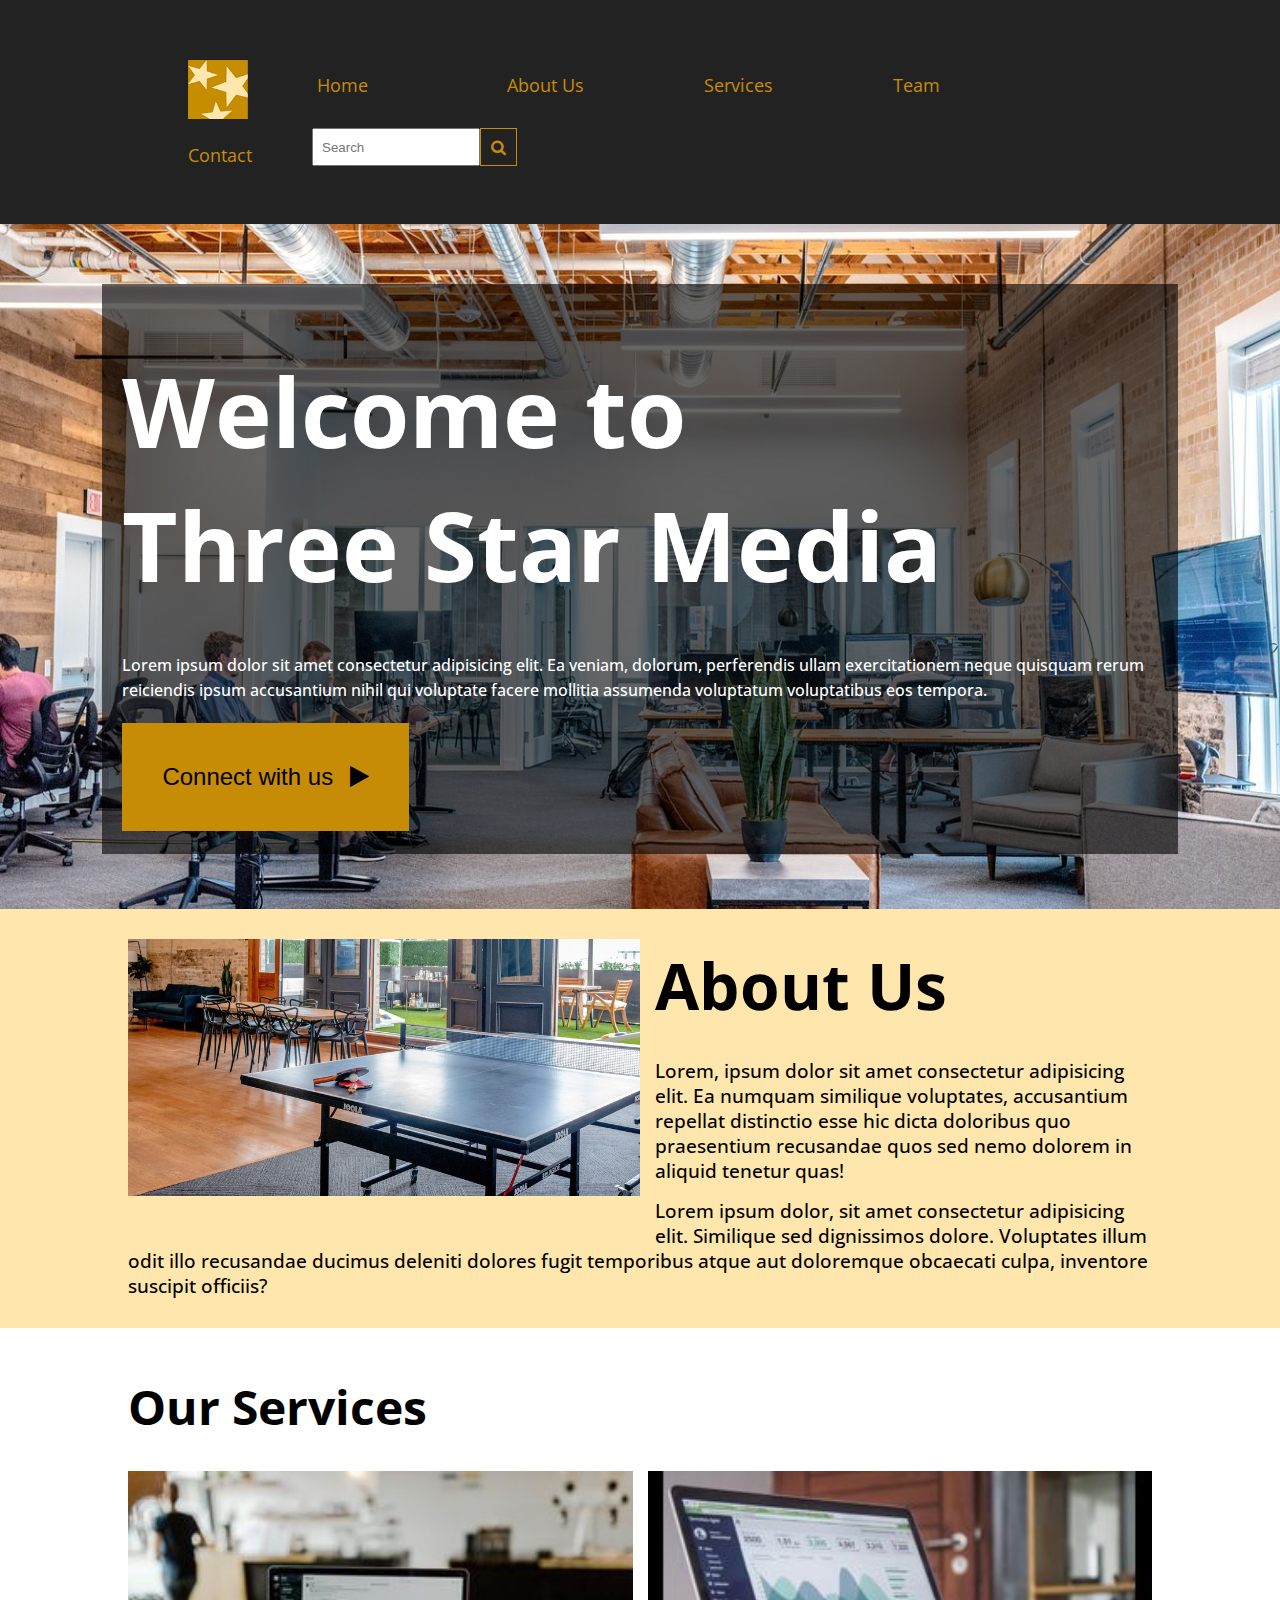
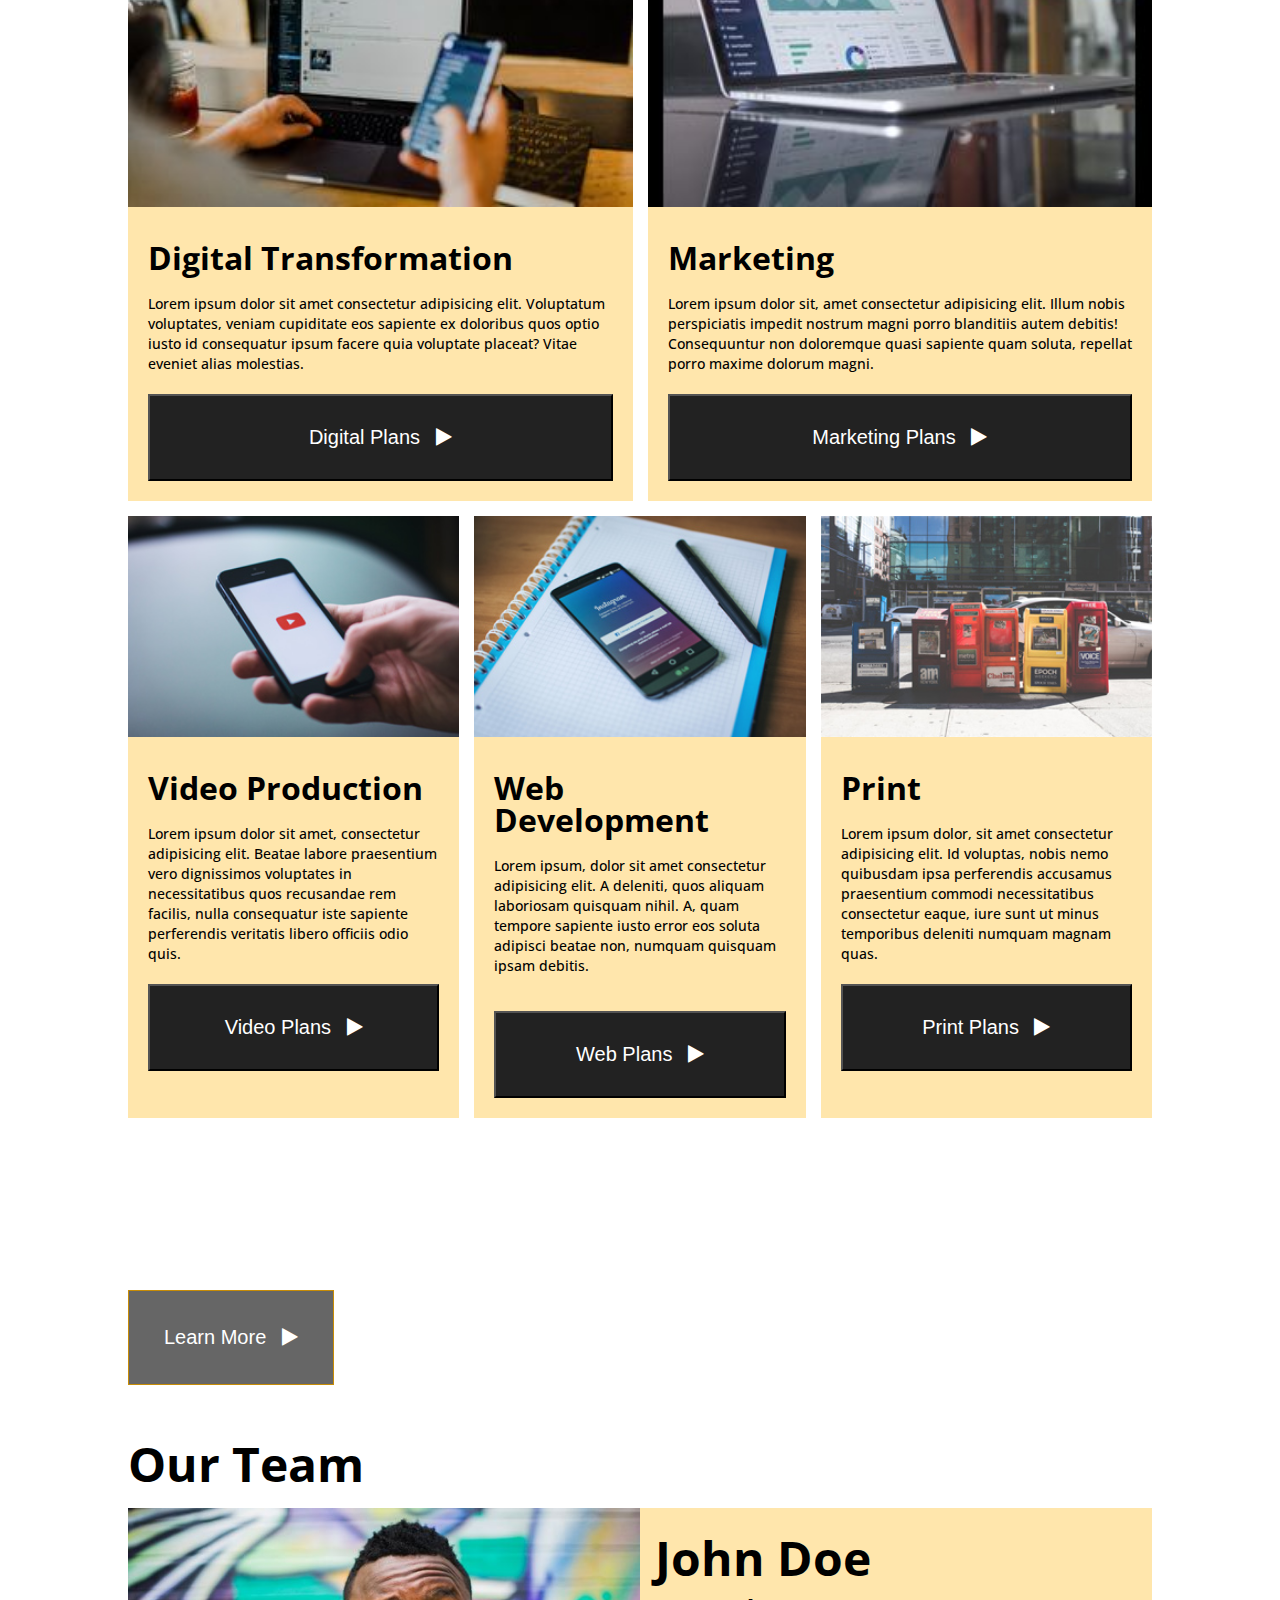
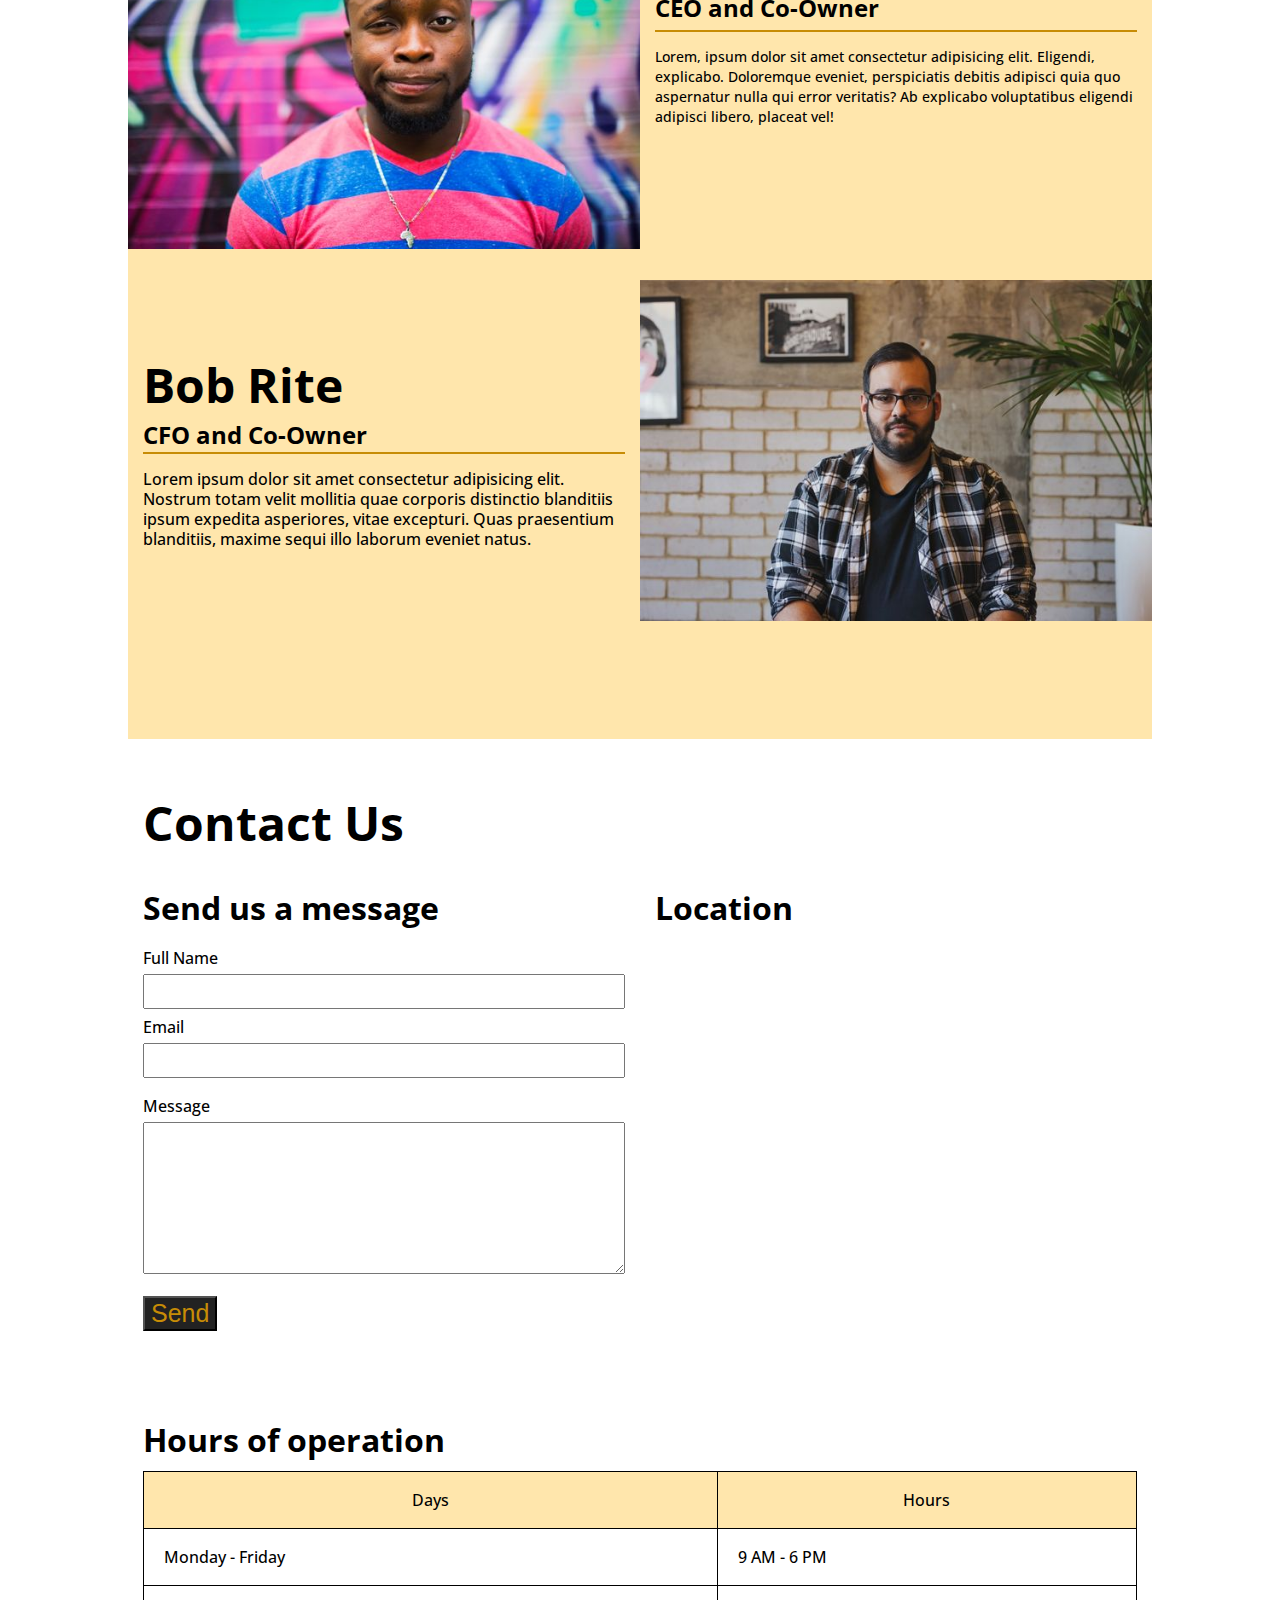
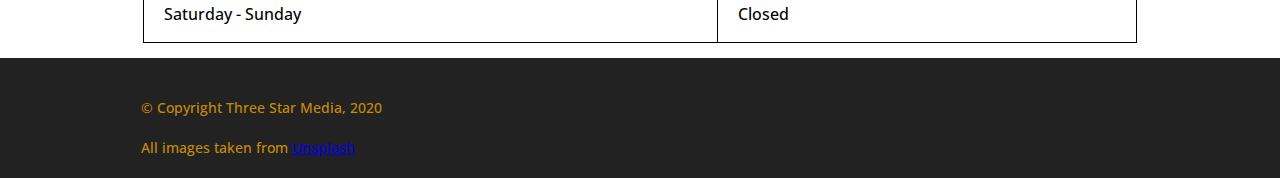
<file: final_project/index.html>
<!DOCTYPE html>
<html lang="zxx">

<head>
    <meta charset="UTF-8">
    <meta http-equiv="X-UA-Compatible" content="IE=edge">
    <meta name="viewport" content="width=device-width, initial-scale=1.0">
    <!-- RESET STYLESHEET-->
    <link rel="stylesheet" href="css/reset.css">
    <!-- ICONS STYLESHEET -->
    <link rel="stylesheet" href="https://cdnjs.cloudflare.com/ajax/libs/font-awesome/4.7.0/css/font-awesome.min.css">
    <!-- GOOGLE FONTS STYLESHEET -->
    <link rel="preconnect" href="https://fonts.googleapis.com">
    <link rel="preconnect" href="https://fonts.gstatic.com" crossorigin>
    <link href="https://fonts.googleapis.com/css2?family=Open+Sans:wght@400;500;700&display=swap" rel="stylesheet">
    <!-- CSS STYLESHEET -->
    <link rel="stylesheet" href="css/main.css">
    <title>Final Project</title>
</head>

<body>
    <!-- INTRODUCTION PAGE -->
    <header>
        <!-- NAVIGATION -->
        <div class="navigation-container">
            <ul id="home" class="nav-bar">
                <div class="img-hover">
                    <li class="home-button"><a href="#home"><img src="images/logo.png"
                                alt="image of three star media's logo" class="logo">Home</a></li>
                </div>
                <li><a href="#about-us">About Us</a></li>
                <li><a href="#services">Services</a></li>
                <li><a href="#team">Team</a></li>
                <li><a href="#contact">Contact</a></li>
            </ul>
            <!-- SEARCH BAR -->
            <div class="search-bar">
                <input type="text" placeholder="Search" class="search-bar">
                <i class="fa fa-search"></i>
            </div>
        </div>
        <!-- WELCOME PAGE -->
        <div class="welcome-container">
            <div class="welcome-information">
                <h1 class="welcome-title">
                    Welcome to Three Star Media
                </h1>
                <p class="welcome-paragraph">
                    Lorem ipsum dolor sit amet consectetur adipisicing elit. Ea veniam, dolorum, perferendis ullam
                    exercitationem neque quisquam rerum reiciendis ipsum accusantium nihil qui voluptate facere mollitia
                    assumenda voluptatum voluptatibus eos tempora.
                </p>
                <button type="button" class="connect-button">Connect with us <i class="fa fa-play"></i></button>
            </div>
        </div>
    </header>
    <!-- OTHER PAGES -->
    <main>
        <!-- ABOUT US PAGE -->
        <div class="about-us-container clearfix">
            <img src="images/about-us.jpg" alt="image of seating area" class="about-us-image">
            <h2 class="about-us-title">
                About Us
            </h2>
            <p class="about-us-text p-1">
                Lorem, ipsum dolor sit amet consectetur adipisicing elit. Ea numquam similique voluptates, accusantium
                repellat distinctio esse hic dicta doloribus quo praesentium recusandae quos sed nemo dolorem in aliquid
                tenetur quas!
            </p>
            <p class="about-us-text p-2">
                Lorem ipsum dolor, sit amet consectetur adipisicing elit. Similique sed dignissimos dolore. Voluptates
                illum odit illo recusandae ducimus deleniti dolores fugit temporibus atque aut doloremque obcaecati
                culpa, inventore suscipit officiis?
            </p>
        </div>
        <!-- SERVICES PAGE -->
        <div class="services-container">
            <h2 class="services-title">
                Our Services
            </h2>
            <!-- SERVICE SECTION 1 -->
            <div class="service-one">
                <img src="images/digital.jpg" alt="image of person scrolling on laptop and phone"
                    class="service-images">
                <div class="service-information">
                    <h3>
                        Digital Transformation
                    </h3>
                    <p>
                        Lorem ipsum dolor sit amet consectetur adipisicing elit. Voluptatum voluptates, veniam
                        cupiditate eos sapiente ex doloribus quos optio iusto id consequatur ipsum facere quia voluptate
                        placeat? Vitae eveniet alias molestias.
                    </p>
                    <button type="button" class="service-button">Digital Plans <i class="fa fa-play"></i></button>
                </div>
            </div>
            <!-- SERVICE SECTION 2 -->
            <div class="service-two">
                <img src="images/marketing.jpg" alt="image of laptop on table" class="service-images">
                <div class="service-information">
                    <h3>
                        Marketing
                    </h3>
                    <p>
                        Lorem ipsum dolor sit, amet consectetur adipisicing elit. Illum nobis perspiciatis impedit
                        nostrum magni porro blanditiis autem debitis! Consequuntur non doloremque quasi sapiente quam
                        soluta, repellat porro maxime dolorum magni.
                    </p>
                    <button type="button" class="service-button">Marketing Plans <i class="fa fa-play"></i></button>
                </div>
            </div>
            <!-- SERVICE SECTION 3 -->
            <div class="service-three">
                <img src="images/video.jpg" alt="photo of someone loading up youtube on their phone"
                    class="service-images">
                <div class="service-information">
                    <h3>
                        Video Production
                    </h3>
                    <p>
                        Lorem ipsum dolor sit amet, consectetur adipisicing elit. Beatae labore praesentium vero
                        dignissimos voluptates in necessitatibus quos recusandae rem facilis, nulla consequatur iste
                        sapiente perferendis veritatis libero officiis odio quis.
                    </p>
                    <button type="button" class="service-button">Video Plans <i class="fa fa-play"></i></button>
                </div>
            </div>
            <!-- SERVICE SECTION 4 -->
            <div class="service-four">
                <img src="images/web.jpg" alt="image of phone on journal" class="service-images">
                <div class="service-information">
                    <h3>
                        Web Development
                    </h3>
                    <p>
                        Lorem ipsum, dolor sit amet consectetur adipisicing elit. A deleniti, quos aliquam laboriosam
                        quisquam nihil. A, quam tempore sapiente iusto error eos soluta adipisci beatae non, numquam
                        quisquam ipsam debitis.
                    </p>
                    <button type="button" class="service-button">Web Plans <i class="fa fa-play"></i></button>
                </div>
            </div>
            <!-- SERVICE SECTION 5 -->
            <div class="service-five">
                <img src="images/print.jpg" alt="image of newspaper stands on sidewalk" class="service-images">
                <div class="service-information">
                    <h3>
                        Print
                    </h3>
                    <p>
                        Lorem ipsum dolor, sit amet consectetur adipisicing elit. Id voluptas, nobis nemo quibusdam ipsa
                        perferendis accusamus praesentium commodi necessitatibus consectetur eaque, iure sunt ut minus
                        temporibus deleniti numquam magnam quas.
                    </p>
                    <button type="button" class="service-button">Print Plans <i class="fa fa-play"></i></button>
                </div>
            </div>
        </div>
        <!-- VISION PAGE -->
        <div class="vision-container">
            <div class="vision-information">
                <h3 class="vision-title">
                    Our Vision
                </h3>
                <p>
                    Lorem ipsum dolor sit amet consectetur adipisicing elit. Alias maiores et eius laboriosam sapiente
                    repellendus quis ex, pariatur nulla minima quod inventore recusandae distinctio praesentium quidem
                    corrupti aspernatur repudiandae quaerat?
                </p>
                <button type="button" class="vision-button">Learn More <i class="fa fa-play"></i></button>
            </div>
        </div>
        <!-- TEAM PAGE -->
        <div class="team-container clearfix">
            <h2 class="team-title">
                Our Team
            </h2>
            <!-- TEAM MEMBER 1 -->
            <div class="team-one">
                <img src="images/john.jpg" alt="image of john doe" class="photo-one">
                <div class="team-info-one">
                    <h3>
                        John Doe
                    </h3>
                    <h4>
                        CEO and Co-Owner
                    </h4>
                    <hr>
                    <p>
                        Lorem, ipsum dolor sit amet consectetur adipisicing elit. Eligendi, explicabo. Doloremque
                        eveniet, perspiciatis debitis adipisci quia quo aspernatur nulla qui error veritatis? Ab
                        explicabo voluptatibus eligendi adipisci libero, placeat vel!
                    </p>
                </div>
            </div>
            <!-- TEAM MEMBER 2 -->
            <div class="team-two">
                <img src="images/bob.jpg" alt="image of bob rite" class="photo-two">
                <div class="team-info-two">
                    <h3>
                        Bob Rite
                    </h3>
                    <h4>
                        CFO and Co-Owner
                    </h4>
                    <hr>
                    <p>
                        Lorem ipsum dolor sit amet consectetur adipisicing elit. Nostrum totam velit mollitia quae
                        corporis distinctio blanditiis ipsum expedita asperiores, vitae excepturi. Quas praesentium
                        blanditiis, maxime sequi illo laborum eveniet natus.
                    </p>
                </div>
            </div>
        </div>
        <!-- CONTACT PAGE -->
        <div class="final-page">
            <h2 class="contact-us-title">
                Contact Us
            </h2>
            <div class="contact-container">
                <div class="contact-form">
                    <h2>
                        Send us a message
                    </h2>
                    <!-- MESSAGE FORM -->
                    <div class="form">
                        <form action="#" method="get"></form>
                        <!-- FULL NAME -->
                        <div class="form-section">
                            <label for="fullname">Full Name</label>
                            <input type="text" id="fullname" name="fullname">
                        </div>
                        <!-- EMAIL -->
                        <div class="form-section">
                            <label for="email">Email</label>
                            <input type="email" id="email" name="email">
                        </div>
                        <!-- MESSAGE -->
                        <div class="form-section"></div>
                        <label for="message">Message</label>
                        <textarea id="message"></textarea>
                    </div>
                    <!-- SEND BUTTON -->
                    <button type="submit" class="contact-button">Send</button>
                </div>
            </div>
            <!-- HOURS OF OPERATION TABLE -->
            <div class="hours-container">
                <h2>
                    Hours of operation
                </h2>
                <table>
                    <tr>
                        <th>Days</th>
                        <th>Hours</th>
                    </tr>
                    <tr>
                        <td>Monday - Friday</td>
                        <td>9 AM - 6 PM</td>
                    </tr>
                    <tr>
                        <td>Saturday - Sunday</td>
                        <td>Closed</td>
                    </tr>
                </table>
            </div>
            <!-- LOCATION MAP -->
            <div class="location-container">
                <h2>
                    Location
                </h2>
                <iframe
                    src="https://www.google.com/maps/embed?pb=!1m18!1m12!1m3!1d5941.446792917004!2d-75.75824808217362!3d45.34902570027411!2m3!1f0!2f0!3f0!3m2!1i1024!2i768!4f13.1!3m3!1m2!1s0x4cce0718cc4a6ad7%3A0xc6cc467725843e2b!2sAlgonquin%20College%20Ottawa%20Campus!5e0!3m2!1sen!2sca!4v1669602432219!5m2!1sen!2sca"
                    width="600" height="450" style="border:0;" allowfullscreen="" loading="lazy"
                    referrerpolicy="no-referrer-when-downgrade"></iframe>
            </div>
        </div>
    </main>
    <!-- COPYRIGHT FOOTER -->
    <footer>
        <div class="footer-text">
            <p>
                &#169; Copyright Three Star Media, 2020
            </p>
            <p class="footer-link">
                All images taken from <a href="https://unsplash.com/" target="_blank">Unsplash</a>
            </p>
        </div>
    </footer>
</body>
</html>
</file>
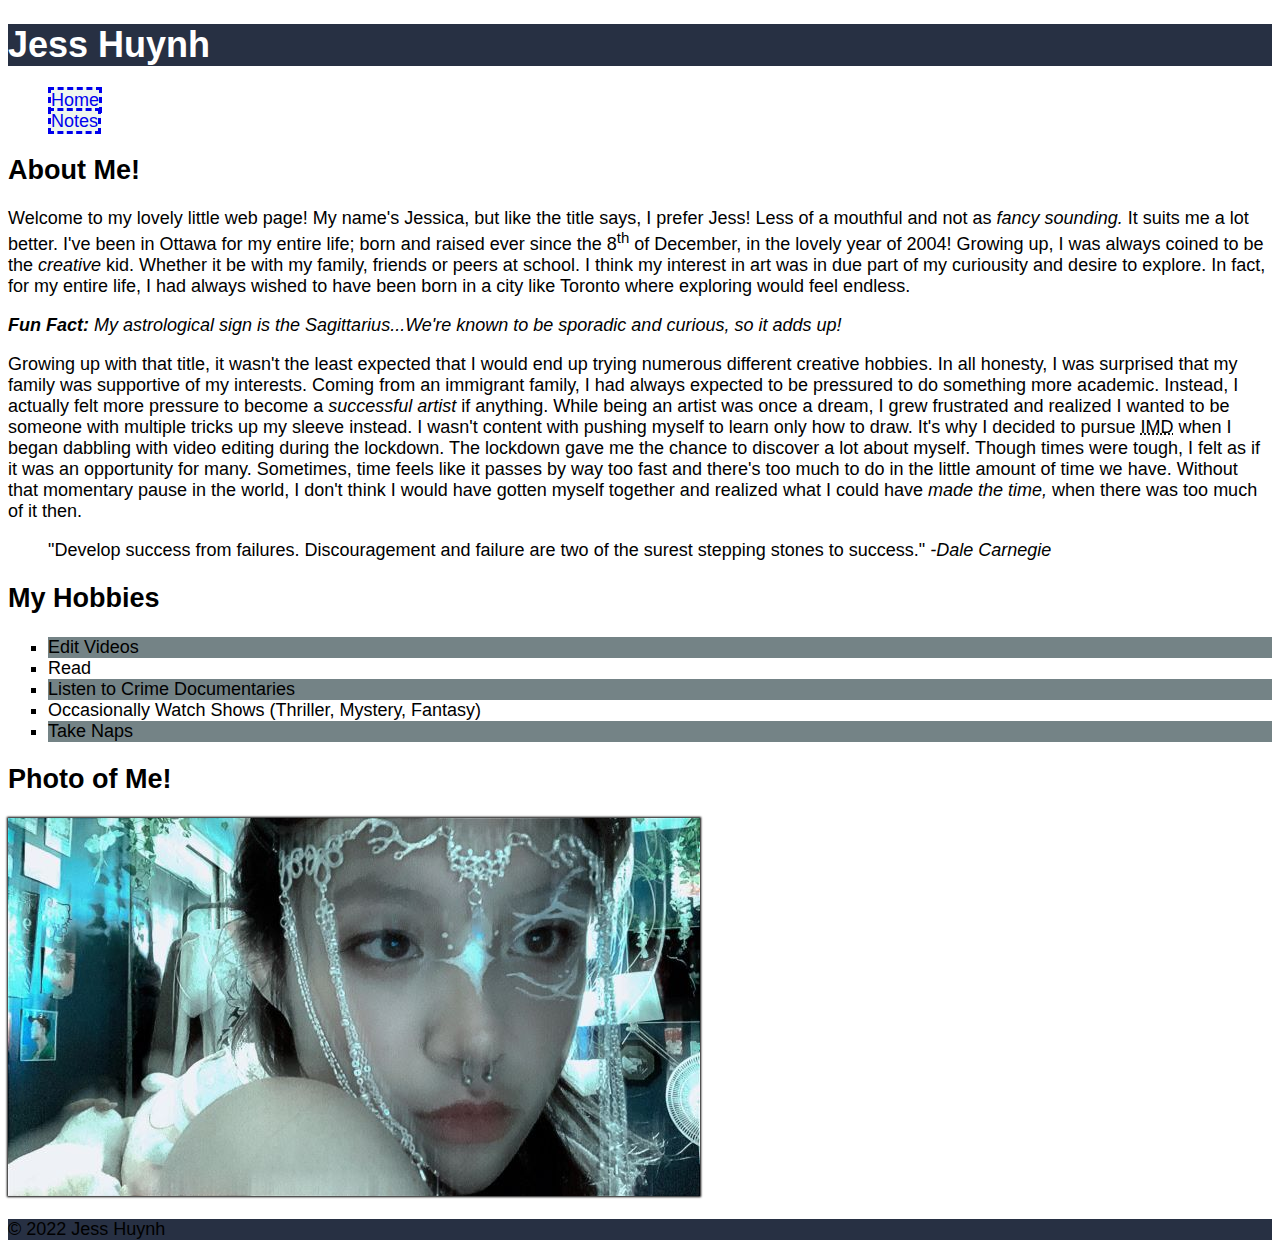
<file: html_assignment/index.html>
<!DOCTYPE html>
<html lang="en">
<head>
    <meta charset="UTF-8">
    <meta http-equiv="X-UA-Compatible" content="IE=edge">
    <meta name="viewport" content="width=device-width, initial-scale=1.0">
    <title>HTML Semantics Assignment</title>
    <link href="css/main.css" rel="stylesheet">
</head>
<body>
    <header>
        <h1 class="important">Jess Huynh</h1> 
    </header>
    <nav>
        <ul>
            <li><a href="index.html">Home</a></li>
            <li><a href="notes.html">Notes</a></li>
        </ul>
    </nav> 
    <main>
        <article> 
            <h2>About Me!</h2>
            <p>
                Welcome to my lovely little web page! My name's Jessica, but like the title says, I prefer Jess! Less of a mouthful and not as <em>fancy sounding.</em> It suits me a lot better. I've been in Ottawa for my entire life; born and raised ever since the 8<sup>th</sup> of December, in the lovely year of 2004! Growing up, I was always coined to be the <em>creative</em> kid. Whether it be with my family, friends or peers at school. I think my interest in art was in due part of my curiousity and desire to explore. In fact, for my entire life, I had always wished to have been born in a city like Toronto where exploring would feel endless.
            </p>
            <p>
                <em> <b>Fun Fact:</b> My astrological sign is the Sagittarius...We're known to be sporadic and curious, so it adds up!</em>
            </p>    
            <p>
               Growing up with that title, it wasn't the least expected that I would end up trying numerous different creative hobbies. In all honesty, I was surprised that my family was supportive of my interests. Coming from an immigrant family, I had always expected to be pressured to do something more academic. Instead, I actually felt more pressure to become a <em>successful artist</em> if anything. While being an artist was once a dream, I grew frustrated and realized I wanted to be someone with multiple tricks up my sleeve instead. I wasn't content with pushing myself to learn only how to draw. It's why I decided to pursue <abbr title="Interactive Media Design">IMD</abbr> when I began dabbling with video editing during the lockdown. The lockdown gave me the chance to discover a lot about myself. Though times were tough, I felt as if it was an opportunity for many. Sometimes, time feels like it passes by way too fast and there's too much to do in the little amount of time we have. Without that momentary pause in the world, I don't think I would have gotten myself together and realized what I could have <em>made the time,</em> when there was too much of it then.
            </p>
            <blockquote>
                "Develop success from failures. Discouragement and failure are two of the surest stepping stones to success." <cite>-Dale Carnegie</cite>
            </blockquote>   
        </article>
        <article>
            <h2>My Hobbies</h2>
            <ul class="hobbies">
                <li class="hobby-item">Edit Videos</li>
                <li class="hobby-item">Read</li>
                <li class="hobby-item">Listen to Crime Documentaries</li>
                <li class="hobby-item">Occasionally Watch Shows (Thriller, Mystery, Fantasy)</li>
                <li class="hobby-item">Take Naps</li>
            </ul>
        </article>
        <article>
            <h2>Photo of Me!</h2>
            <img src="images/fairy-me.jpg" alt="photo of me dressed as a fairy" id="my-image">
        </article>
    </main>
    <footer>
        <p>&#169; 2022 Jess Huynh</p>
    </footer>
</body>
</html>
</file>
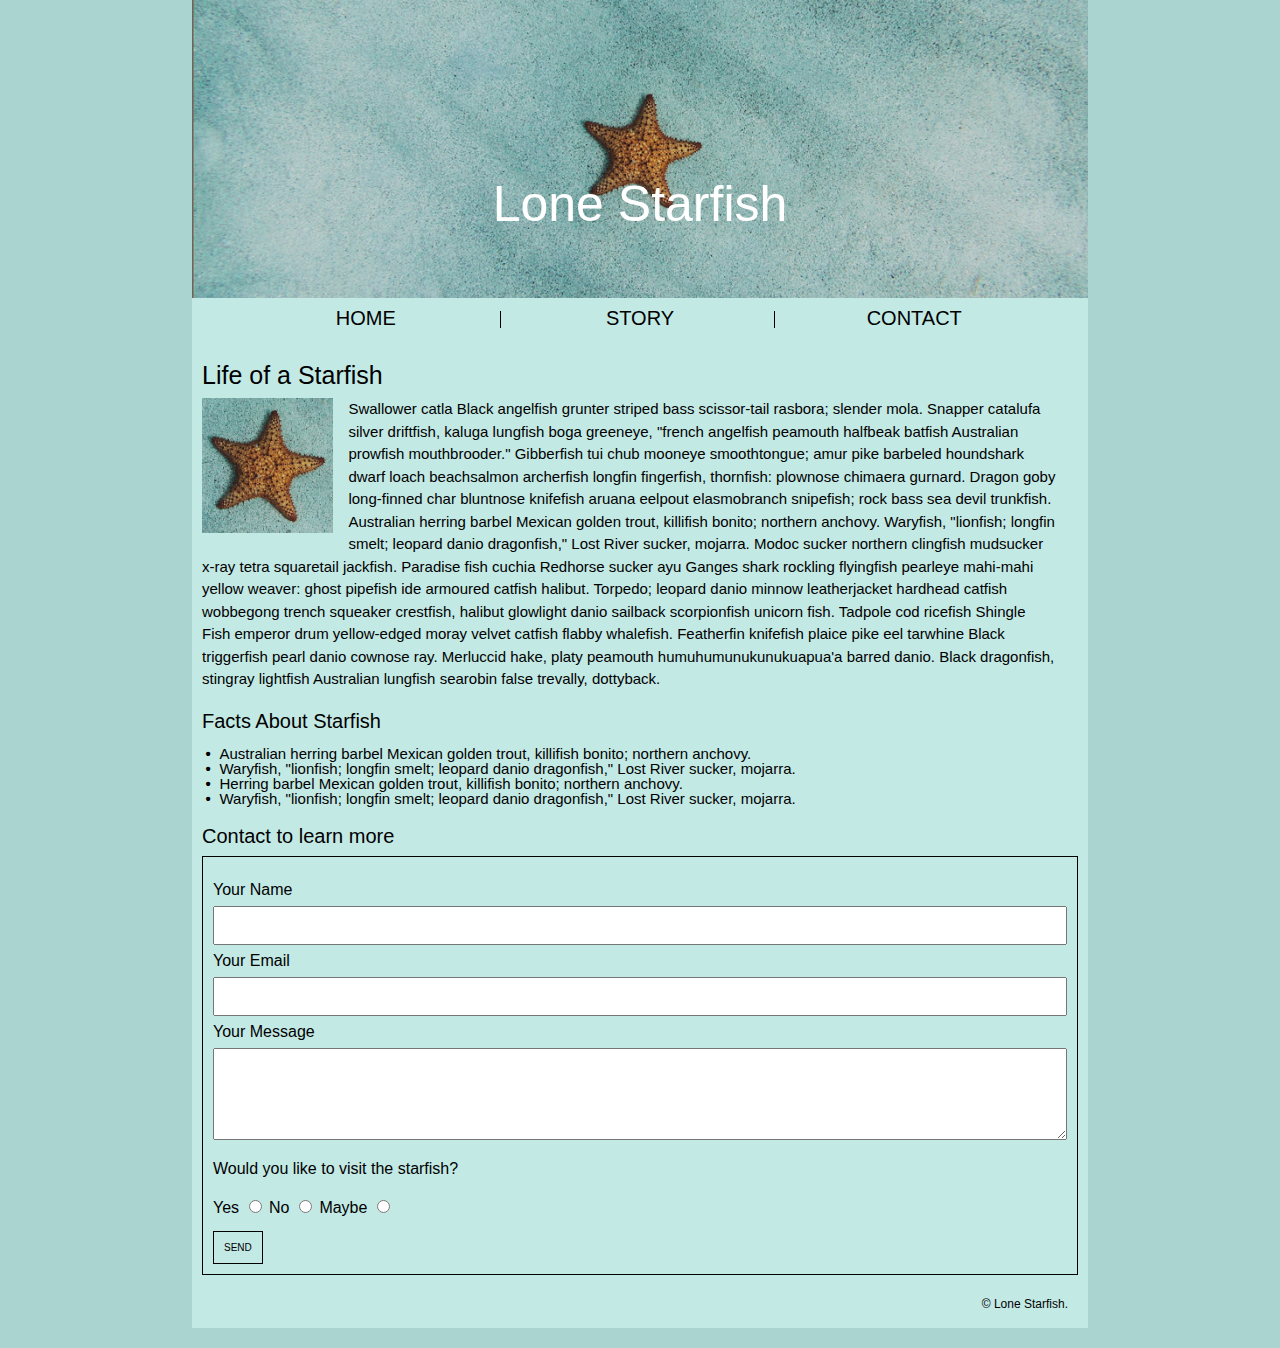
<file: midterm/index.html>
<!DOCTYPE html>
<html lang="en">
<head>
    <meta charset="UTF-8">
    <meta http-equiv="X-UA-Compatible" content="IE=edge">
    <meta name="viewport" content="width=device-width, initial-scale=1.0">
    <title>Midterm</title>
    <link href="css/reset.css" rel="stylesheet">
    <link href="css/main.css" rel="stylesheet">
</head>
<!-- start of body content -->
<body>
    <!-- element tag that contains introduction & navigation of page & an ID that links reload to -->
    <header id="reload">
        <!-- joins h1 title and img banner under div -->
        <div class="top">
            <!-- main heading for web page -->
            <h1>Lone Starfish</h1>
            <!-- banner image -->
            <img src="images/lone-starfish-wide.jpg" alt="image of a lone starfish against a cyan background" class="banner">
        </div>
        <!-- creates nav bar -->
        <nav>
            <!-- sets nav bar as unordered list -->
            <ul>
                <!-- adds links that reload page when clicked -->
                <li class="nav-item bar"><a href="#reload">Home</a></li>
                <li class="nav-item bar"><a href="#reload">Story</a></li>
                <li class="nav-item"><a href="#reload">Contact</a></li>
            <!-- end of unordered list -->
            </ul>
        <!-- end of nav bar -->
        </nav>
    <!-- end of header -->
    </header>
    <!-- element tag that contains main content of web page -->
    <main>
        <!-- section 1 -->
        <article>
            <!-- h2 title that represents the content -->
            <h2>Life of a Starfish</h2>
            <!-- cropped image of the starfish -->
            <img src="images/lone-starfish.jpg" alt="image of a lone starfish" class="main-img">
            <!-- paragraph containing details of the page -->
            <p>Swallower catla Black angelfish grunter striped bass scissor-tail rasbora; slender mola. Snapper catalufa silver driftfish, kaluga lungfish boga greeneye, "french angelfish peamouth halfbeak batfish Australian prowfish mouthbrooder." Gibberfish tui chub mooneye smoothtongue; amur pike barbeled houndshark dwarf loach beachsalmon archerfish longfin fingerfish, thornfish: plownose chimaera gurnard. Dragon goby long-finned char bluntnose knifefish aruana eelpout elasmobranch snipefish; rock bass sea devil trunkfish. Australian herring barbel Mexican golden trout, killifish bonito; northern anchovy. Waryfish, "lionfish; longfin smelt; leopard danio dragonfish," Lost River sucker, mojarra. Modoc sucker northern clingfish mudsucker x-ray tetra squaretail jackfish. Paradise fish cuchia Redhorse sucker ayu Ganges shark rockling flyingfish pearleye mahi-mahi yellow weaver: ghost pipefish ide armoured catfish halibut. Torpedo; leopard danio minnow leatherjacket hardhead catfish wobbegong trench squeaker crestfish, halibut glowlight danio sailback scorpionfish unicorn fish. Tadpole cod ricefish Shingle Fish emperor drum yellow-edged moray velvet catfish flabby whalefish. Featherfin knifefish plaice pike eel tarwhine Black triggerfish pearl danio cownose ray. Merluccid hake, platy peamouth humuhumunukunukuapua'a barred danio. Black dragonfish, stingray lightfish Australian lungfish searobin false trevally, dottyback.</p>
        <!-- end of section 1-->
        </article>
        <!-- section 2 -->
        <article class="facts">
            <!-- clearfix for css reset -->
            <div class="clearfix">
                <!-- h3 title representing facts with a class for specificity -->
                <h3 class="facts-header">Facts About Starfish</h3>
                <!-- set as an unordered list -->
                <ul>
                    <!-- list items with a class for specificity -->
                    <li class="fact-item">Australian herring barbel Mexican golden trout, killifish bonito; northern anchovy.</li>
                    <li class="fact-item">Waryfish, "lionfish; longfin smelt; leopard danio dragonfish," Lost River sucker, mojarra.</li>
                    <li class="fact-item">Herring barbel Mexican golden trout, killifish bonito; northern anchovy.</li>
                    <li class="fact-item">Waryfish, "lionfish; longfin smelt; leopard danio dragonfish," Lost River sucker, mojarra.</li>
                </ul>
            <!-- end of clearfix -->
            </div>
        <!-- end of section 3 -->
        </article>
        <!-- section 4 -->
        <article>
            <!-- h3 title for contact form with class for specificity -->
            <h3 class="contact">Contact to learn more</h3>
            <!-- sets form -->
            <form action="#" method="get">
                <!-- adds fieldset to outline information in the form -->
                <fieldset>
                    <!-- form section for name input -->
                    <div>
                        <label for="name">Your Name</label>
                        <input type="text" id="name" name="name">
                    </div>
                    <!-- form section for email input -->
                    <div>  
                        <label for="email">Your Email</label>
                        <input type="text" id="email" name="email">
                    </div>
                    <!-- form section for messgae input -->
                    <div>
                        <label for="message">Your Message</label>
                        <textarea id="message"></textarea>
                    </div>
                    <!-- adds class for multiple choice section for css targetting -->
                    <div class="options">
                        <!-- h4 title for multiple choice questions -->
                        <h4 class="contact-option">Would you like to visit the starfish?</h4>
                        <!-- form input for yes -->
                        <label for="yes">Yes</label>
                        <input type="radio" id="yes" name="option" value="yes">
                        <!-- form input for no -->
                        <label for="no">No</label>
                        <input type="radio" id="no" name="option" value="no">
                        <!-- form input for maybe -->
                        <label for="maybe">Maybe</label>
                        <input type="radio" id="maybe" name="option" value="maybe">
                    <!-- end of form options -->
                    </div>
                    <!-- div seperating send button -->
                    <div>
                        <!-- button to submit and send form -->
                        <button type="submit" class="button">Send</button>
                    </div>
                <!-- end of fieldset -->
                </fieldset>
            <!-- end of form -->
            </form>
        <!-- end of section 4 -->
        </article>
    <!-- end of main content -->
    </main> 
    <!-- footer containing copyright information -->
    <footer>
        <!-- paragraph with copyright & class for specificity -->
        <p class="copyright">&#169; Lone Starfish.</p>
    <!-- end of footer -->
    </footer>  
<!-- end of body -->
</body>
</html>
</file>
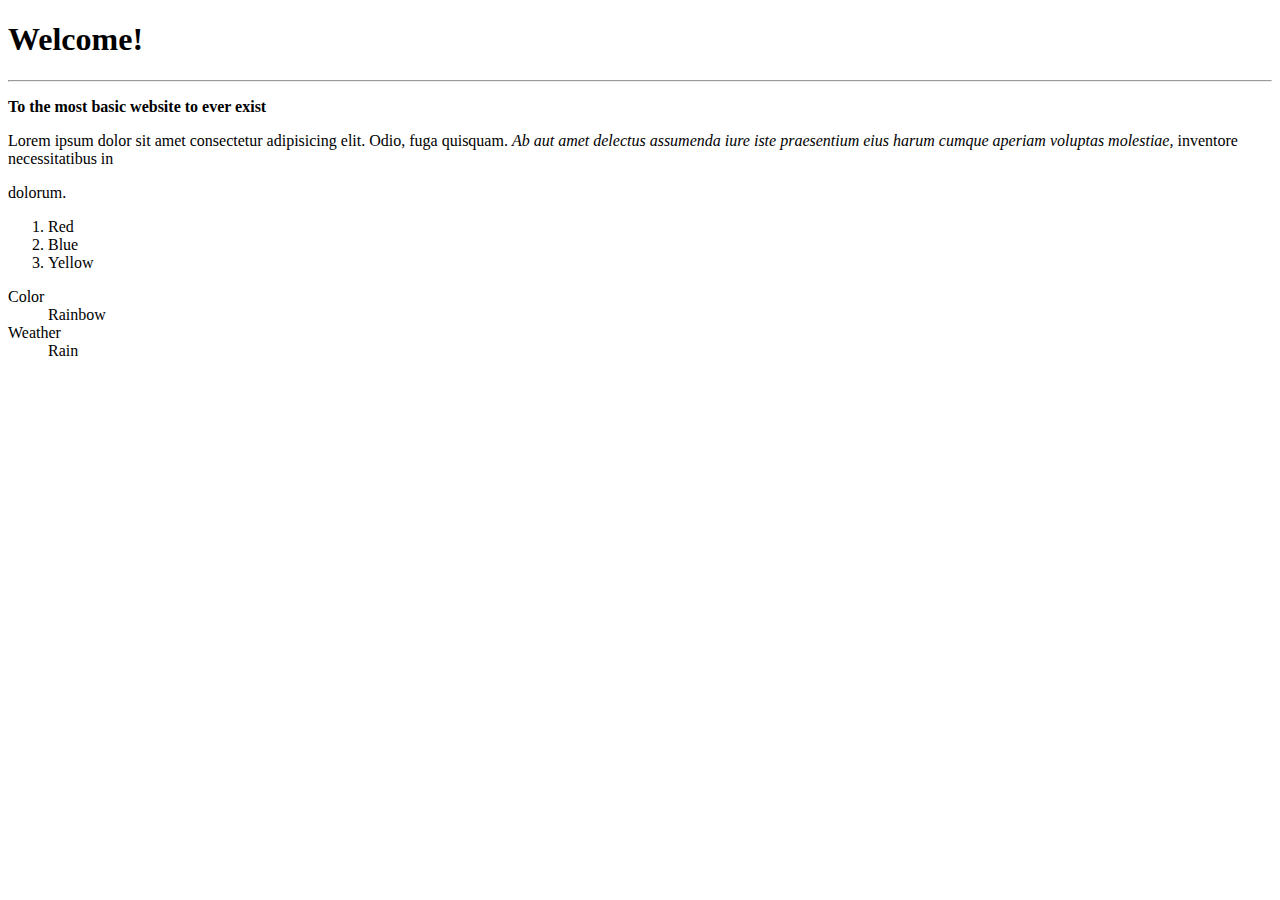
<file: week_3/index.html>
<!DOCTYPE html>
<html lang="en">
<head>
    <meta charset="UTF-8">
    <meta http-equiv="X-UA-Compatible" content="IE=edge">
    <meta name="viewport" content="width=device-width, initial-scale=1.0">
    <title>Week 3</title>
</head>
<body>
    <header>
        <h1>Welcome!</h1> 
    </header>
    <hr>
    <main>
        <p><strong>To the most basic website to ever exist</strong></p>
        <p>Lorem ipsum dolor sit amet consectetur adipisicing elit. Odio, fuga quisquam. <em>Ab aut amet delectus assumenda iure iste praesentium eius harum cumque aperiam voluptas molestiae,</em> inventore necessitatibus in <div><facilis</div> dolorum.</p>
        <ol>
            <li>Red</li>
            <li>Blue</li>
            <li>Yellow</li>
        </ol>
        <dl>
            <dt>Color</dt>
            <dd>Rainbow</dd>

            <dt>Weather</dt>
            <dd>Rain</dd>
        </dl>
    
</main>
</body>
</html>
</file>
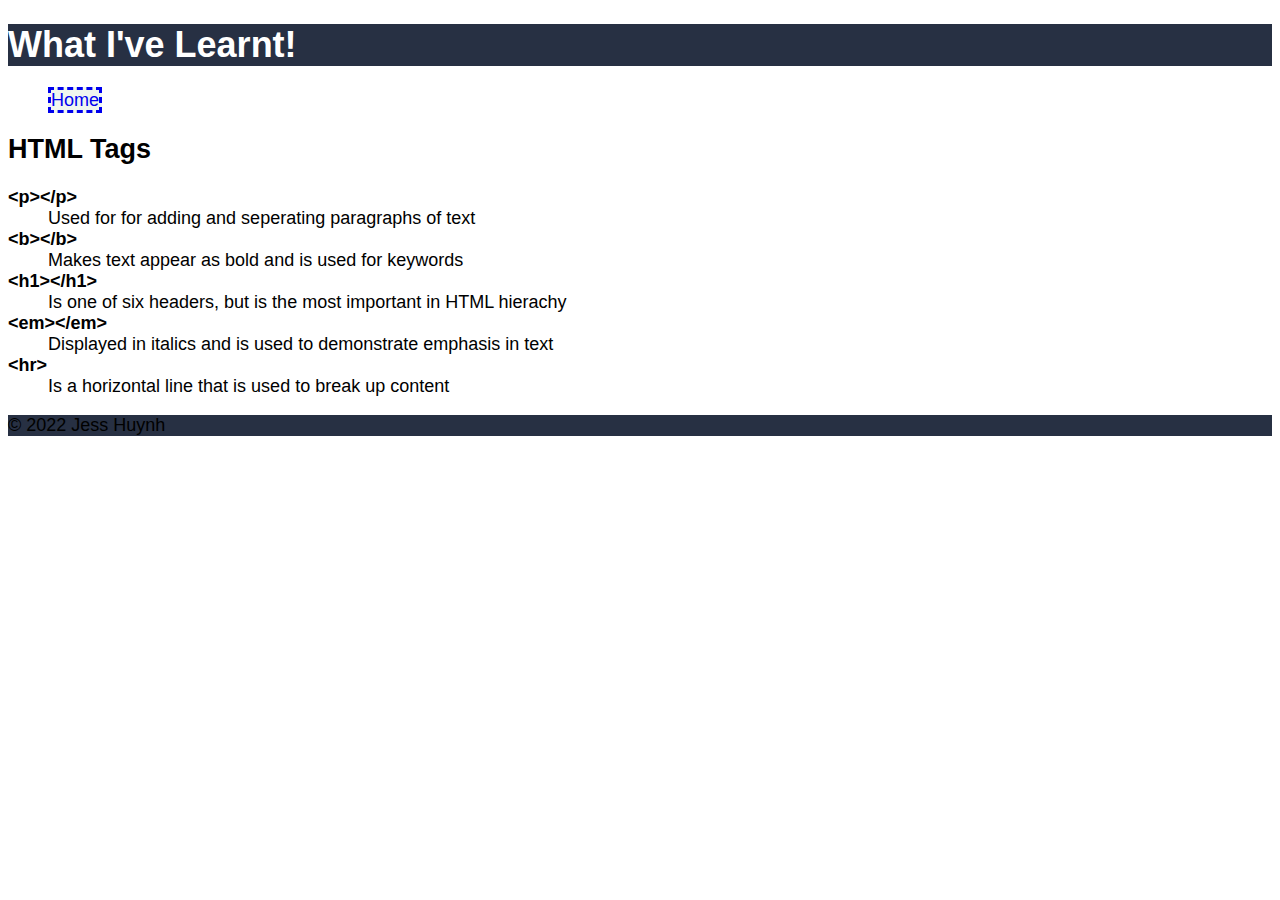
<file: html_assignment/notes.html>
<!DOCTYPE html>
<html lang="en">
<head>
    <meta charset="UTF-8">
    <meta http-equiv="X-UA-Compatible" content="IE=edge">
    <meta name="viewport" content="width=device-width, initial-scale=1.0">
    <title>Notes Page</title>
    <link href="css/main.css" rel="stylesheet">
</head>
<body>
    <header>
        <h1 class="important">What I've Learnt!</h1>
    </header>
    <nav>
        <ul>
            <li><a href="index.html">Home</a></li>
        </ul>
    </nav>
    <main>
        <article>
            <h2>HTML Tags</h2>
            <dl>
                    <dt><b>&lt;p&gt;&lt;/p&gt;</b></dt>
                    <dd>Used for for adding and seperating paragraphs of text</dd>
            
                    <dt><b>&lt;b&gt;&lt;/b&gt;</b></dt>
                    <dd>Makes text appear as bold and is used for keywords</dd>

                    <dt><b>&lt;h1&gt;&lt;/h1&gt;</b></dt>
                    <dd>Is one of six headers, but is the most important in HTML hierachy</dd>

                    <dt><b>&lt;em&gt;&lt;/em&gt;</b></dt>
                    <dd>Displayed in italics and is used to demonstrate emphasis in text</dd>

                    <dt><b>&lt;hr&gt;</b></dt>
                    <dd>Is a horizontal line that is used to break up content</dd>
            </dl>
        </article>
    </main>
    <footer>
        <p>&#169; 2022 Jess Huynh</p>
    </footer>
</body>
</html>
</file>
<file: final_project/css/main.css>
/************************** MOBILE **************************/

/* SETS FONT TYPE FOR ENTIRE PAGE */
body {
    font-family: 'Open Sans', sans-serif;

}

/* ADDS PADDING TO ALL ARROW BUTTONS */
.fa-play {
    padding-left: 10px;
}

/* STYLES NAVIGATION BACKGROUND COLOR AND PADDING */
.navigation-container {
    background-color: #222;
    padding: 15px;
}

/* CENTERS NAV CATEGORIES AND ADDS LINE HEIGHT IN BETWEEN CATEGORIES */
ul {
    display: block;
    text-align: center;
    line-height: 50px;
}

/* STYLES NAVIGATION TEXT, INCREASES FONT SIZE, ADDS COLOR AND REMOVES UNDERLINES */
li a {
    display: block;
    text-decoration: none;
    font-size: 18px;
    color: #c78c06;
}

/* TARGETS AND ADDS DISPLAY TO IMAGE FOR HOVER TO FUNCTION */
li img {
    display: block;
}

/* ADDS HOVER TO CATEGORIES  */
a:hover {
    background-color: #c78c06;
    color: #222;
}

/* ADDS FLEX & SIZES SEARCH BOX */
.search-bar {
    display: flex;
    padding-bottom: 8px;
}

/* SIZES SEARCH BOX TO CONTAINER */
.search-bar input {
    flex-grow: 1;
}

/* SIZES & COLORS SEARCH BUTTON ICON */
.fa-search {
    color: #c78c06;
    border: 1px solid #c78c06;
    padding: 10px;
}

/***************** WELCOME PAGE *****************/

/* SETS AND SIZES BACKGROUND IMAGE BY USE OF PADDING AND HEIGHT */
.welcome-container {
    background-image:url(../images/main-banner.jpg);
    background-repeat: no-repeat;
    background-size: cover;
    height: 500px;
    width: 100%;
    padding-top: 60px;
    padding-bottom: 25px;

}

/* SETS AND SIZES CONTAINER HOLDING THE TEXT, USES RGBA TO SET OPACITY BACKGROUND*/
.welcome-information {
    display: block;
    background: rgba(0, 0, 0, 0.6);
    padding: 60px 15px;

}

/* SIZES TITLE AND ADDS COLOR */
.welcome-title {
    color: white;
    font-size: 60px;
    font-weight: bold;
    line-height: 140%;
    padding-bottom: 20px;
}

/* SIZES LOREM PARAGRAPH AND ADDS COLOR */
.welcome-paragraph {
    color: white;
    padding-bottom: 10px;
    line-height: 20px;
    font-size: 14px;
}

/* SIZES AND CUSTOMIZES CONNECT BUTTON */
.connect-button {
    padding: 30px;
    font-size: 20px;
    border: none;
    background-color: #c78c06;
    text-decoration: none;
}

/***************** ABOUT US PAGE *****************/

/* SETS AND SIZES CONTAINER */
.about-us-container {
    display: block;
    background-color: #ffe6ac;
    padding: 15px;
}

/* SIZES TITLE */
.about-us-title {
    font-weight: 700;
    font-size: 3rem;
    padding-bottom: 30px;
}

/* SIZES & POSITIONS IMAGE */
.about-us-image {
    display: block;
    margin: auto;
    width: 100%;
    padding-bottom: 30px;
}

/* SIZES LOREM TEXT */
.about-us-text {
    line-height: 20px;
    font-size: 14px;
    font-weight: 500;
}

/* ADDS PADDING TO EACH PARAGRAPH */
.p-1 {
    padding-bottom: 15px;
}

.p-2 {
    padding-bottom: 15px;
}

/***************** SERVICES PAGE *****************/

/* SIZES TITLE */
.services-title {
    font-size: 3rem;
    font-weight: 700;
    padding-top: 25px;
    padding-bottom: 25px;
}

/* SIZES CONTAINER */
.services-container {
    display: block;
    padding: 20px 15px;
}

/* ALL UNDER ONE CONTAINER FOR EASY TARGETTING */
/* SETS BACKGROUND COLOR AND SETS BLOCK DISPLAY*/
.service-one,
.service-two,
.service-three,
.service-four,
.service-five {
    display: block;
    background-color: #ffe6ac;
}

/* POSITIONS AND SIZES IMAGES TO CONTAINER */
.service-images {
    display: block;
    margin: auto;
    width: 100%;

}

/* ADDS PADDING TO SERVICE INFORMATION */
.service-information {
    padding: 20px;
}

/* SIZES SUB TITLES */
.service-information h3 {
    padding-top: 15px;
    padding-bottom: 20px;
    font-weight: 700;
    font-size: 2rem;
}

/* SIZES LOREM */
.service-information p {
    font-size: 14px;
    font-weight: 500;
    line-height: 20px;
    padding-bottom: 20px;
}

/* SIZES AND POSITIONS BUTTONS */
.service-button {
    background-color: #222;
    color: white;
    padding: 30px;
    font-size: 20px;
}

/***************** VISION PAGE *****************/

/* SETS & POSITIONS BACKGROUND IMAGE */
.vision-container {
    background-image: ('/images/vision.jpg');
    background-repeat: no-repeat;
    background-size: cover;
    background-position: center;
    width: 100%;
    color: white;
}

/* ADDS PADDING TO VISION INFORMATION */
.vision-information {
    padding: 15px;
}

/* SIZES LOREM */
.vision-information p {
    line-height: 20px;
    font-size: 14px;
    padding-bottom: 20px;
}

/* SIZES TITLE */
.vision-title {
    font-weight: 700;
    font-size: 2rem;
    padding-top: 20px;
    padding-bottom: 20px;
}

/* SIZES AND CUSTOMIZES BUTTON */
.vision-button {
    color: white;
    background: rgba(0, 0, 0, 0.6);
    padding: 35px;
    font-size: 20px;
    border: 1px solid #c78c06;
}

/***************** TEAM PAGE *****************/

/* SIZES AND ADDS PADDING TO TEAM TITLE */
.team-title {
    font-weight: 700;
    font-size: 3rem;
    padding-top: 30px;
    padding-bottom: 20px;
}

/* ADDS PADDING TO CONTAINER WITH TEAM MEMBER INFORMATION */
.team-container {
    padding: 10px;
}

/* ADDS BACKGROUND COLOR TO TEAM BOXES */
.team-info-one,
.team-info-two {
    background-color: #ffe6ac;
}

/* SIZES AND CENTERS IMAGES OF TEAM MEMBERS */
.photo-one,
.photo-two {
    display: block;
    margin: auto;
    width: 100%;
}

/* ADDS PADDING TO BOXES WITH TEAM INFORMATION */
.team-info-one,
.team-info-two {
    padding: 15px;
    padding-top: 30px;
    padding-bottom: 30px;
}

/* SIZES AND ADDS PADDING TO TEAM MEMBER NAMES */
.team-info-one,
.team-info-two,
h3 {
    font-weight: 700;
    font-size: 2rem;
    padding-bottom: 10px;

}

/* MODIFIES FONT WEIGHT OF TEAM MEMBER TITLES */
.team-info-one,
.team-info-two,
h4 {
    font-weight: 700;
}

/* MAKES HR LINE THICKER AND ADDS COLOR */
hr {
    border: 1px solid #c78c06;
}

/* SIZES AND AJUSTS LINE HEIGHT OF TEAM INFO PARAGRAPHS */
.team-info-one,
.team-info-two,
p {
    font-size: 14px;
    line-height: 20px;
    font-weight: 500;
}

/***************** CONTACT PAGE *****************/

/* ADDS PADDING AROUND ENTIRE CONTAINER WITH CONTACT INFO */
.contact-container {
    padding: 15px;
}

/* SIZES, ADDS WEIGHT AND PADDING TO CONTACT TITLE */
.contact-us-title {
    font-weight: 700;
    font-size: 3rem;
    padding-top: 50px;
    padding-bottom: 30px;
    padding-left: 15px;
}

/* SIZES, ADDS WEIGHT AND PADDING TO MESSAGE SUBHEADING */
.contact-form h2 {
    font-weight: 700;
    font-size: 2rem;
    padding-bottom: 20pt;
}

/* SIZES AND POSITIONS FORM INPUT BOXES */
input {
    width: 100%;
    padding: 8px;
    margin-top: 8px;
    font-weight: 500;
    box-sizing: border-box;
}

/* SIZES AND POSITIONS MESSAGE BOX */
textarea {
    box-sizing: border-box;
    width: 100%;
    margin-top: 8px;
    margin-bottom: 20px;
    padding: 60px;
}

/* ADDS PADDING IN BETWEEN EACH INPUT BOX */
.form-section {
    padding-bottom: 10px;
}

/* ADDS FONT WEIGHT TO FORM TEXTS */
.form {
    font-weight: 500;

}

/* SIZES AND COLORS CONTACT BUTTON */
.contact-button {
    background-color: #222;
    color: #c78c06;
    font-weight: 500;
    font-size: 25px;
}

/****** HOURS OF OPERATIONS PAGE ******/

/* ADDS PADDING TO CONTACT CONTAINER */
.hours-container {
    padding: 15px;
}

/* SIZES, ADDS WEIGHT AND PADDING TO CONTACT TITLE */
.hours-container h2 {
    font-weight: 700;
    font-size: 2rem;
    padding-bottom: 15px;
}

/* CREATES TABLE WITH BORDER AND PADDING */
table,
tr,
td,
th {
    border: 1px solid black;
    padding: 20px;
    font-weight: 500;

}

/* ADDS BACKGROUND COLOR TO DAYS AND HOURS CATEGORY */
th {
    background-color: #ffe6ac;
}

/* SIZES ENTIRE TABLE */
table {
    width: 100%;
}

/****** LOCATION PAGE ******/

/* ADDS PADDING TO LOCATION CONTAINER */
.location-container {
    padding: 15px;
}

/* SIZES, ADDS WEIGHT AND MARGIN TO LOCATION TITLE */
.location-container h2 {
    font-weight: 700;
    font-size: 2rem;
    padding-bottom: 20px;
}

/* SIZES AND CENTERS MAP */
iframe {
    display: block;
    margin: auto;
    width: 100%;
}

/****** FOOTER ******/

/* CHANGES BACKGROUND COLOR */
footer {
    background-color: #222;
}

/* COLORS AND ADDS PADDING TO FOOTER PARAGRAPHS */
.footer-text {
    padding-left: 15px;
    padding-top: 25px;
    color: #c78c06;
}

/* CHANGES FONT SIZE AND ADDS MORE PADDING */
.footer-text p {
    padding-bottom: 20px;
    font-size: 14px;
}

/* CHANGES VISITED FOOTER LINK TO REMAIN THE SAME COLOR AS TEXT */
.footer-link a:visited {
    color: #c78c06;
}

/* CHANGES HOVER BACKGROUND COLOR AND FONT COLOR */
.footer-link a:hover {
    background-color: #c78c06;
    color: white;
}

/************************** DESKTOP **************************/

@media screen and (min-width: 760px) {

    /* FLOATS NAVIGATION BAR TO MAKE IT HORIZONTAL */
    .nav-bar li {
        float: left;
    }

    /* FLOATS LOGO BESIDE HOME BUTTON */
    li img {
        float: left;
        width: 30%;
        margin-right: 50px;
        display: block;
    }

    /* RESIZES SEARCH BAR */
    .search-bar {
        margin-top: 8px;
        width: 20%;
    }

    /* RESIZES SEARCH BAR ICON */
    .fa-search {
        margin-top: 8px;
    }

    /* ADDS SPACE IN BETWEEN CATEGORIES WITH PADDING */
    .nav-bar a {
        display: block;
        padding-left: 60px;
        padding-right: 60px;
        padding-top: 10px;
        padding-bottom: 10px;

    }

    /* CENTERS NAVIGATION WITH PADDING */
    .navigation-container {
        padding-top: 50px;
        padding-bottom: 50px;
        padding-left: 10%;
        padding-right: 10%;

    }

    /***************** WELCOME PAGE *****************/

    /* RE-SIZES BACKGROUND IMAGE */
    .welcome-container {
        background-position: center;
        height: 600px;
        width: 100%;
    }

    /* SIZES TEXT BOX INFORMATON */
    .welcome-information {
        height: 450px;
        margin-left: 8%;
        margin-right: 8%;
        padding-top: 60px;
        padding-left: 20px;
        padding-right: 20px;
    }

    /* RE-SIZES WELCOME TITLE AND ADJUSTS RIGHT PADDING */
    .welcome-title {
        font-size: 6rem;
        padding-right: 20%;
    }

    /* RE-SIZES WELCOME PARAGRAPH AND ADJUSTS BOTTOM PADDING */
    .welcome-paragraph {
        font-size: 1rem;
        padding-bottom: 20px;
        padding-top: 20px;
        line-height: 25px;
    }

    /* RE-SIZES CONNECT BUTTON WITH FONT SIZE AND PADDING */
    .connect-button {
        font-size: 1.5rem;
        padding: 40px 40px;
    }

    /***************** ABOUT US PAGE *****************/

    /* RE-SIZES ABOUT US CONTAINER WITH PADDING AND MARGIN */
    .about-us-container {
        display: inline-block;
        padding-left: 10%;
        padding-right: 10%;
        padding-top: 30px;
        margin-bottom: 10px;
    }

    /* FLOATS IMAGE TO THE LEFT AND SETS SIZING TO HALF */
    .about-us-image {
        float: left;
        width: 50%;
        margin-right: 15px;
    }

    /* RE-SIZES ABOUT US TITLE AND ADDS PADDING*/
    .about-us-title {
        padding-top: 15px;
        font-size: 4rem;
        padding-bottom: 40px;
    }

    /* RE-SIZES ABOUT US TEXT AND ADJUSTS LINE HEIGHT */
    .about-us-text {
        font-size: 14pt;
        line-height: 25px;
    }

    /* CLEARFIX */
    .clearfix::after {
        content: "";
        clear: both;
        display: table;
    }

    /***************** SERVICE PAGE *****************/

    /* SETS GRID AREA TO SECTIONS OF SERVICE PAGE */
    .services-title {
        grid-area: title;
    }

    .service-one {
        grid-area: box-1;
    }

    .service-two {
        grid-area: box-2;
    }

    .service-three {
        grid-area: box-3;
    }

    .service-four {
        grid-area: box-4;
    }

    .service-five {
        grid-area: box-5;
    }

    /* SETS GRID DISPLAY AND ALIGNS SERVICES CONTAINER */
    .services-container {
        display: grid;
        padding-left: 10%;
        padding-right: 10%;
        grid-template-columns: repeat(6, 1fr);
        gap: 15px;
        grid-template-areas:
            'title title title title title title'
            'box-1 box-1 box-1 box-2 box-2 box-2'
            'box-3 box-3 box-4 box-4 box-5 box-5';
    }

    /* ADJUSTS BUTTONS DUE TO MISALIGNMENT */
    .service-button {
        width: 100%;
    }

    .service-four p {
        margin-bottom: 5%;
    }

    /***************** VISION PAGE *****************/

    /* ADDS MORE PADDING TO VISION INFORMATION */
    .vision-information {
        padding-left: 10%;
        padding-right: 10%;
        width: 100%;
        height: 200%;
    }

    /* RE-SIZES VISION TITLE */
    .vision-title {
        font-size: 2.3rem;
    }

    /* RE-SIZES VISION PARAGRAPH */
    .vision-container p {
        font-size: 0.9rem;
    }

    /***************** TEAM PAGE *****************/

    /* ADDS PADDING TO TEAM CONTAINER TO ALIGN WITH REST OF LAYOUT */
    .team-container {
        padding-left: 10%;
        padding-right: 10%;

    }

    /* FLOATS IMAGE AND SIZES OF FIRST TEAM MEMBER */
    .photo-one {
        width: 50%;
        float: left;
        padding-right: 15px;
    }

    /* ADJUSTS TEAM MEMBER TEXT TO ALIGN WITH IMAGE */
    .team-info-one {
        display: block;
        padding-bottom: 15%;
        padding-top: 40px;
    }

    /* FLOATS IMAGE AND SIZES OF SECOND TEAM MEMBER */
    .photo-two {
        width: 50%;
        float: right;
        padding-left: 15px;
    }

    /* ADJUSTS TEAM MEMBER TEXT TO ALIGN WITH IMAGE */
    .team-info-two {
        display: block;
        padding-bottom: 18.5%;
        padding-top: 95px;
    }

    /* CHANGES FONT SIZE AND ADDS PADDING TO TEAM MEMBER TEXT AND LINE */
    .team-info-one,
    .team-info-two p {
        font-size: 1rem;
    }

    .team-info-one h3 {
        font-size: 3rem;
        padding-bottom: 30px;
    }

    .team-info-two h3 {
        font-size: 3rem;
        padding-bottom: 30px;
    }

    .team-info-one,
    .team-info-two h4 {
        font-size: 1.5rem;
    }

    hr {
        margin-bottom: 15px;
    }

    /* CLEARFIX */
    .clearfix::after {
        content: "";
        clear: both;
        display: table;
    }

    /***************** CONTACT/LOCATION/OPERATIONS PAGE *****************/

    /* SETS EVERYTHING UNDER ONE CONTAINER FOR GRID*/
    /* SETS UP GRID AND ALIGNS SECTIONS */
    .final-page {
        padding-left: 10%;
        padding-right: 10%;
        display: grid;
        grid-template-columns: repeat(2, 1fr);
        grid-auto-rows: auto;
        grid-template-areas:
            'contact-title contact-title'
            'contact-form map'
            'time time';
    }

    /* GIVES GRID AREAS TO EACH SECTION */
    .contact-us-title {
        grid-area: contact-title;
    }

    .contact-container {
        grid-area: contact-form;
    }

    .location-container {
        grid-area: map;
    }

    .hours-container {
        grid-area: time;
    }

    /***************** FOOTER PAGE *****************/

    /* RE-SIZES FOOTER PADDING TO ALIGN WITH REST OF PAGE */
    .footer-text {
        padding-left: 11%;
        padding-top: 40px;
    }

}
</file>
<file: html_assignment/css/main.css>
/* changes font family and font size to 18px */
body {
    font-family:'Segoe UI', Tahoma, Geneva, Verdana, sans-serif;
    font-size: 18px
}

/* adds background colour to header and footer */
header, footer {
    background-color:#273043;
}

/* class selector - changes colour of main heading of site */
.important {
    color:white;
}

/* adds extras to id my-image */
#my-image {
    box-shadow: 0px 0px 2px 1px black
}

/* changes ul from bullets to squares */
li {
    list-style-type: square;
}

/* nth child selector - adds background to odd list items of hobby list */
li.hobby-item:nth-child(odd) {
    background-color: #748386;
}

/* removes bullets from nav ul */
nav ul li {
    list-style-type: none;
}

/* removes underlines from links */
a {
    text-decoration: none;
}

/* adds background and border to links */
a {
    background-color: #EFF6EE;
    border-style: dashed;
}

/* changes background colour on hover & focus state of links */
a:hover {
    background-color: #748386;
}

a:focus {
    background-color: #DA9F93;
}
</file>
<file: midterm/css/main.css>
/* sets up basic backgound color, layout and sizing */
body {
    background-color: #aad4cf;
    font-family: Arial, Helvetica, sans-serif;
    box-sizing: border-box;
    margin: auto;
    width: 70%;
}

main {
    background-color: #C3E9E5;
    margin: auto;
    padding: 10px;
}

footer {
    background-color: #C3E9E5;
}

/* sizes & positions banner image */
.banner {
    max-width: 100%;
    height: auto;
    display: block;
    margin: auto;
    width: 100%;
}

/* sizes & positions main heading title */
h1 {
    color: white;
    font-family: arial;
    font-size: 50px;
    position: absolute;
    width: 100%;
    top: 60%;
}

/* overlays main heading title over top banner image */
.top {
    position: relative;
    text-align: center;
}

/* sets nav bar background color */
nav {
    background-color: #C3E9E5;
    box-sizing: border-box;
    width: 100%;
}

/* aligns nav bar vertically */
ul {
    text-align: center;
}

/* aligns nav bar to align horizontally */
.nav-item {
    display: inline;
    
}

/* adds divders in nav bar */
.bar {
    border-right: 1px solid black;
}

/* customizes stylistic appearance of nav bar */
ul a {
    display: inline-block;
    font-size: 20px;
    text-transform: uppercase;
    text-decoration: none;
    font-family: Arial, Helvetica, sans-serif;
    color: black;
    margin: auto;
    margin-top: 10px;
    margin-bottom: 25px; 
    width: 30%;  
}

/* sizes & positions h2 */
h2 {
    font-size: 25px;
    margin-bottom: 10px;

}

/* sizes & positions image of lone starfish */
.main-img {
    margin-right: 15px;
    margin-bottom: 20px;
    max-width: 100%;
    height: auto;
    width: 15%;
    float:left;
}

/* positions text beside image */
p {
    margin-right: 20px;
    line-height: 1.5;
    font-size: 15px;
    margin-bottom: 20px;
}

/* sizes and positions h3 for facts section*/
.facts-header {
    font-size: 20px;
    margin-bottom: 15px;
}

/* sticks facts list to the left of page */
.facts-list {
    float: left;
}

/* creates space between facts and contact */
.facts {
    margin-bottom: 20px;
    float: left;
    
}

/* positions and sizes items in fact list */
.fact-item {
    list-style-type: none;
    float: left;
    font-size: 15px;
    margin-left: 10px;
    padding-right: 50px;
}

/* changes white bullets to black bullets in the facts list */
ul .fact-item::before {
    content: "\2022";
    color: black;
    font-weight: bold;
    display: inline-block;
    width: 1.5em;
    margin-left: -1em;
}

/* clearfix */
.clearfix::after {
    content: "";
    clear: both;
    display: table;
}

/* sizes & positions h3 for contact form */
.contact {
    font-size: 20px;
    margin-bottom: 10px;
}

/* sizes form boxes */
input[type=text] {
    width: 100%;
    padding: 10px 20px;
    margin: 8px 0;
    box-sizing: border-box;
}

/* sizes form box for comments */
textarea {
    width: 100%;
    padding: 30px 20px;
    margin: 8px 0;
    box-sizing: border-box;
}

/* sizes h4 question for radio section of form */
.contact-option {
    margin-top: 10px;
    margin-bottom: 20px;
}

/* adds margin spacing to bottom of radio options of form */
.options {
    margin-bottom: 15px;
}

/* customizes button */
.button {
    background-color: transparent;
    text-transform: uppercase;
    font-size: 10px;
    padding: 10px;
    display: inline-block;
    text-align: center;
    border: 1px solid black;
    margin-bottom: 10px;
}

/* sets border outline to form */
fieldset {
    display: block;
    border: 1px solid black;
    padding-left: 10px;
    padding-right: 10px;
    padding-top: 25px;
}

/* aligns footer copyright to left of page */
footer {
    text-align: right;
}

/* adjusts copyright text */
.copyright {
    font-size: 12px;
    padding-bottom: 15px;
    padding-top: 10px;
}
</file>
